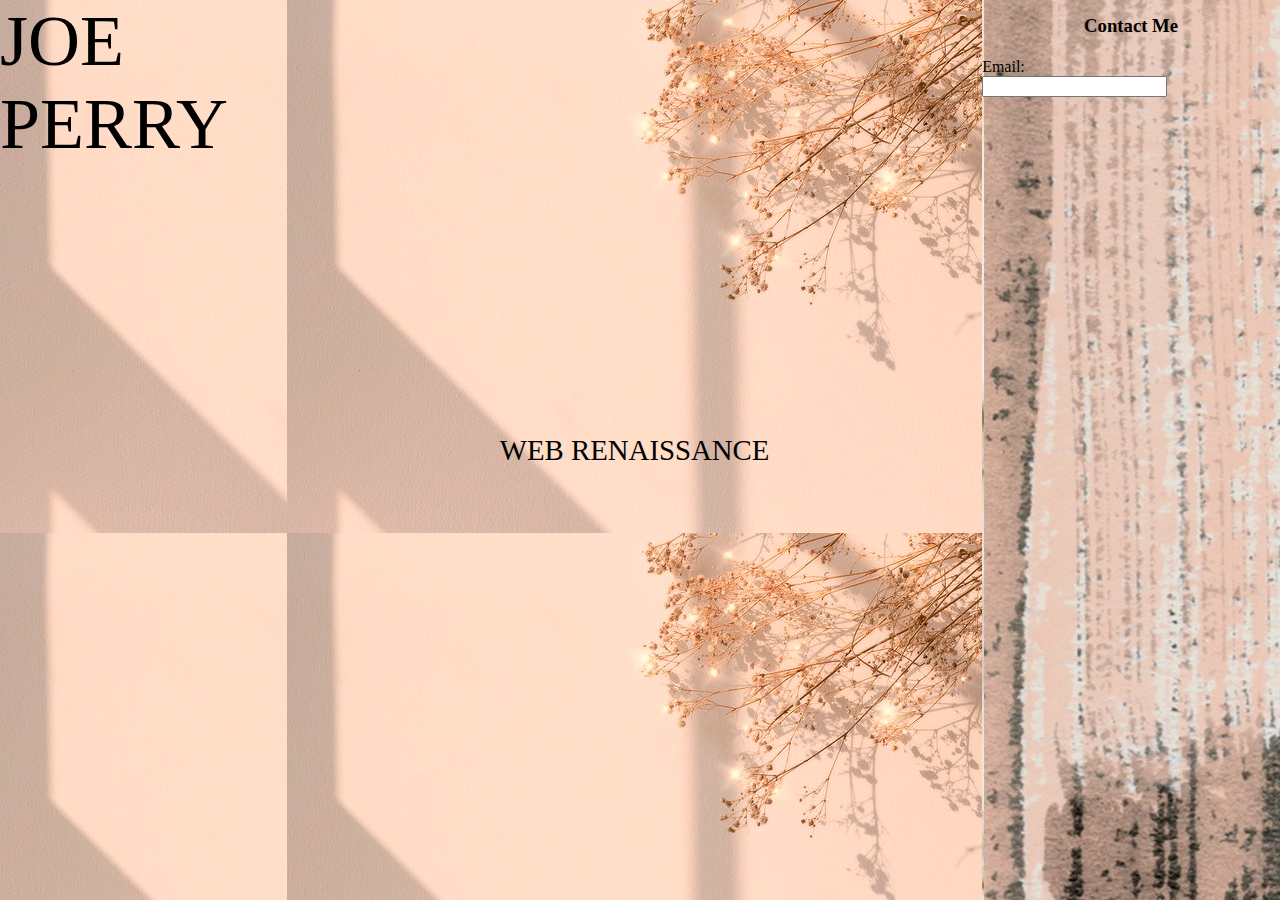
<file: Resume/about.html>
<!DOCTYPE html>
<html lang="en">
<head>
  <meta charset="UTF-8">
  <meta http-equiv="X-UA-Compatible" content="IE=edge">
  <meta name="viewport" content="width=device-width, initial-scale=1.0">
  <link rel="stylesheet" href="contact-me.css">
  <title>About Me</title>
</head>


<body class="main-container">
  <span class="span">JOE PERRY</span>
  <div class="main-div">
    
      
      <div class="center-text">WEB RENAISSANCE</div>



  </div>

  <div class="contact-div">
      <h3 id="h3">Contact Me</h3>
      <label for="email">Email:</label>
      <br>
      <input type="email" id="email" name="email">


  </div>

</body>
</html>
</file>
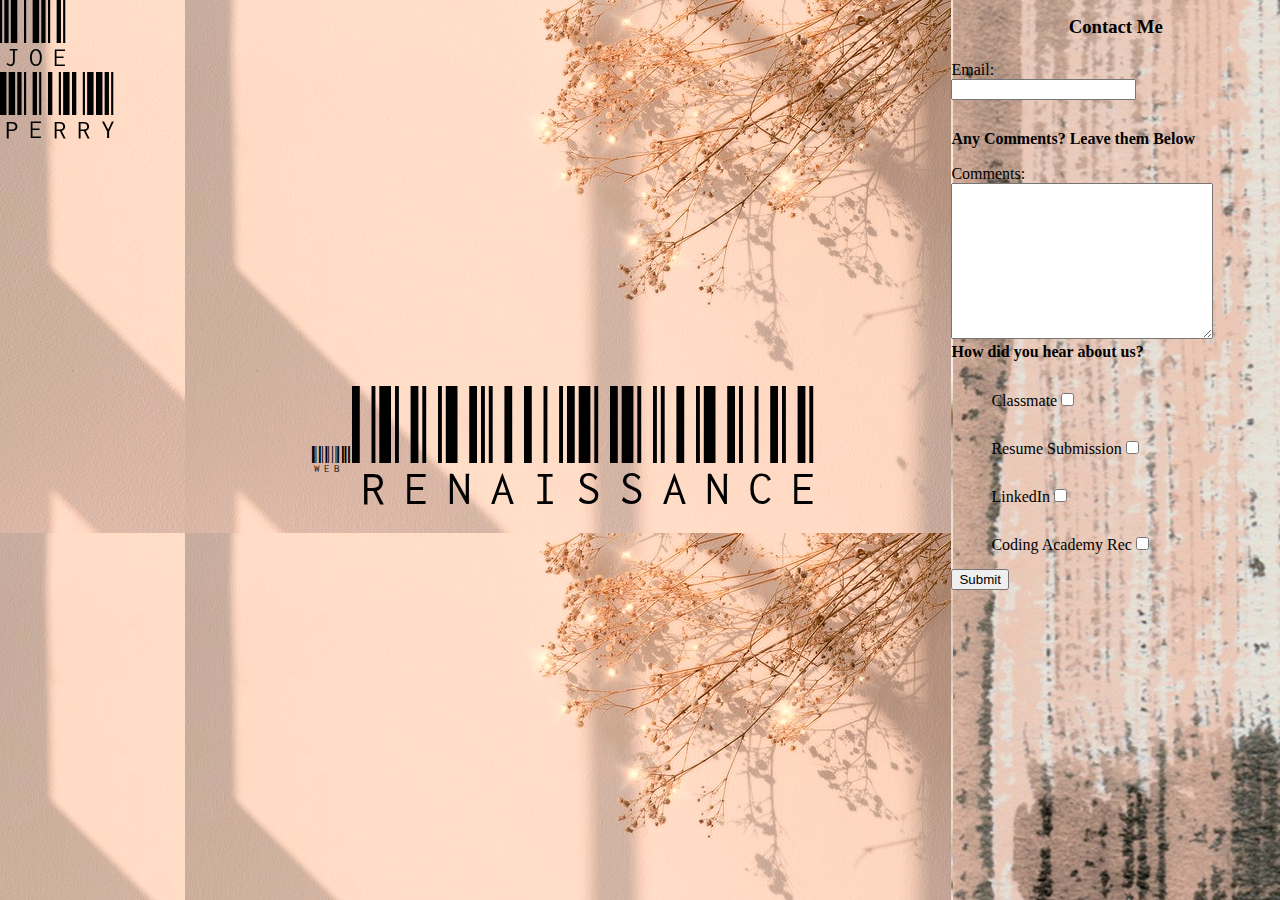
<file: Resume/contact-me.html>
<!DOCTYPE html>
<html lang="en">
<head>
  <meta charset="UTF-8">
  <meta http-equiv="X-UA-Compatible" content="IE=edge">
  <meta name="viewport" content="width=device-width, initial-scale=1.0">
  <link rel="stylesheet" href="contact-me.css">
  <link rel="preconnect" href="https://fonts.googleapis.com">
<link rel="preconnect" href="https://fonts.gstatic.com" crossorigin>
<link href="https://fonts.googleapis.com/css2?family=Libre+Barcode+128+Text&display=swap" rel="stylesheet">

  <title>Contact</title>
</head>


<body class="main-container">
  <span class="span">JOE PERRY</span>
  <div class="main-div">
    
      
      <span class="center-text">WEB <span>RENAISSANCE</span></span>



  </div>

  <div class="contact-div">
      <h3 id="h3">Contact Me</h3>

    <div class="email-box">
      <label for="email">Email:</label>
      <br>
      <input id="email" type="email" id="email" name="email">
      <br>
    
      <h4 id="h4">Any Comments? Leave them Below</h4>
      <label class="comment-label" for="Comments">Comments:</label>
      <br>
      <textarea name="" id="" cols="30" rows="10" maxlength="500" minlength="20">
      </textarea>
    </div>
    
    
    <div class="checkbox-div"> 
        <h4 id="h4">How did you hear about us?</h4>
        <ul class="task-list">
            <li class="task-list-item">
              <p> Classmate
                <input type="checkbox">
              </p>
            </li>
            <li class="task-list-item">
              <p> Resume Submission
                <input type="checkbox">
              </p>
            </li>
            <li class="task-list-item">
              <p> LinkedIn
                <input type="checkbox">
              </p>
            </li>
            <li class="task-list-item">
              <p> Coding Academy Rec
                <input type="checkbox">
              </p>
            </li>
          </ul>
         
          <input type="submit">
       
      </div>


        
      
  </div>

</body>
</html>
</file>
<file: Resume/contact-me.css>
* {
  margin: 0px;
  box-sizing: border-box;
}

body {
  
  display: flex;
  background-image: url(./background-img.jpeg);
  }

 span {
   font-size: 4.5em;
  font-family: 'Libre Barcode 128 Text', cursive;
  display: inline;
 }

@media (max-width: 860px) {
    .main-container {
      flex-wrap: wrap;
    
  }
  .contact-div {
    justify-items: center;
   flex-basis: 100%;
  }
}

.main-div {
  display: flex;
  height: 100vh;
  width:  70%;
 
  flex-direction: column;
  align-items: center;
  justify-content: center;
  background-image: url(./background-img.jpeg);
}



.center-text {
  font-family: 'Libre Barcode 128 Text', cursive;
  font-size: 180%;
}

.contact-div {
  height: 100vh;
  width: 30%;
  background-image: url(./bottom-background.jpeg);
  
}

#h3 {
  margin-top: 5%;
  text-align: center;
  margin-bottom: 7%;
}
#h4 {
  margin-bottom: 5%;
}
#email {
  margin-bottom: 30px;

}



.task-list-item {
  
  list-style: none;
  line-height: 3em; }
</file>
